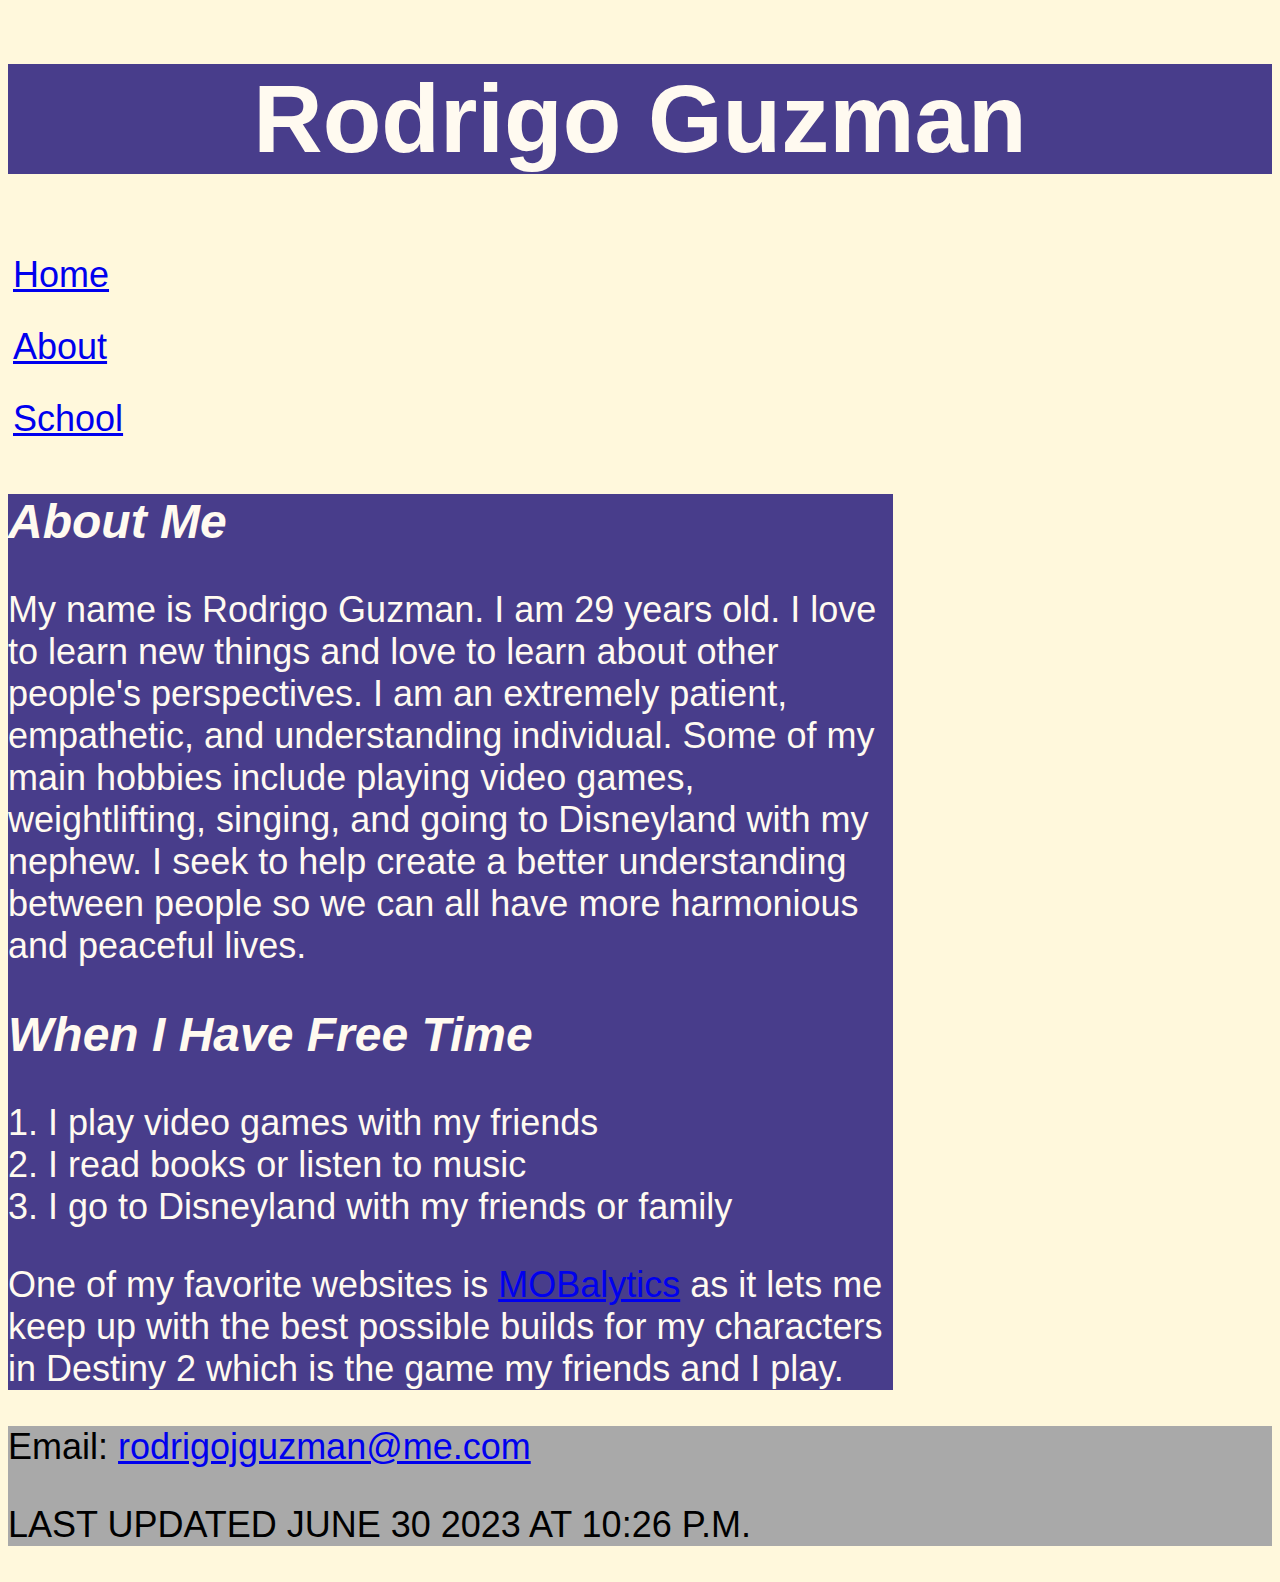
<file: index.html>
<!DOCTYPE html>
<html lang="en">
<head>
    <meta charset="utf-8" />
    <meta name="keywords"
          content="CIS162, Rodrigo Guzman, Cerritos College, Home" />
     <link rel="stylesheet" href="main.css">
    <title>Rodrigo Guzman</title>
</head>
<body>
    <header><h1>Rodrigo Guzman</h1></header>
    <nav>
        <ul>
        <li><a href="index.html">Home</a></li>
        <li><a href="about.html">About</a></li>
        <li><a href="#">School</a></li>
        </ul>
    </nav>       
<section>    
<h2>About Me</h2>
<p>My name is Rodrigo Guzman. I am 29 years old. I love to learn new things and love to learn about other people's perspectives. I am an extremely patient, empathetic, and understanding individual. Some of my main hobbies include playing video games, weightlifting, singing, and going to Disneyland with my nephew. I seek to help create a better understanding between people so we can all have more harmonious and peaceful lives. </p>
<h2>When I Have Free Time</h2>
<ol>
 <li>I play video games with my friends</li>
  <li>I read books or listen to music</li>
  <li>I go to Disneyland with my friends or family</li>
</ol> 
<p>One of my favorite websites is <a href="https://app.mobalytics.gg/destiny-2/builds/warlock">MOBalytics</a> as it lets me keep up with the best possible builds for my characters in Destiny 2 which is the game my friends and I play.</p>
</section> 
<footer>
    <p>Email: <a href="mailto:rodrigojguzman@me.com">rodrigojguzman@me.com</a></p> 
    <p>LAST UPDATED <time datetime="2023-06-30T22:26">JUNE 30 2023 AT 10:26 P.M.</time></p>
</footer>
</body>
</html>
</file>
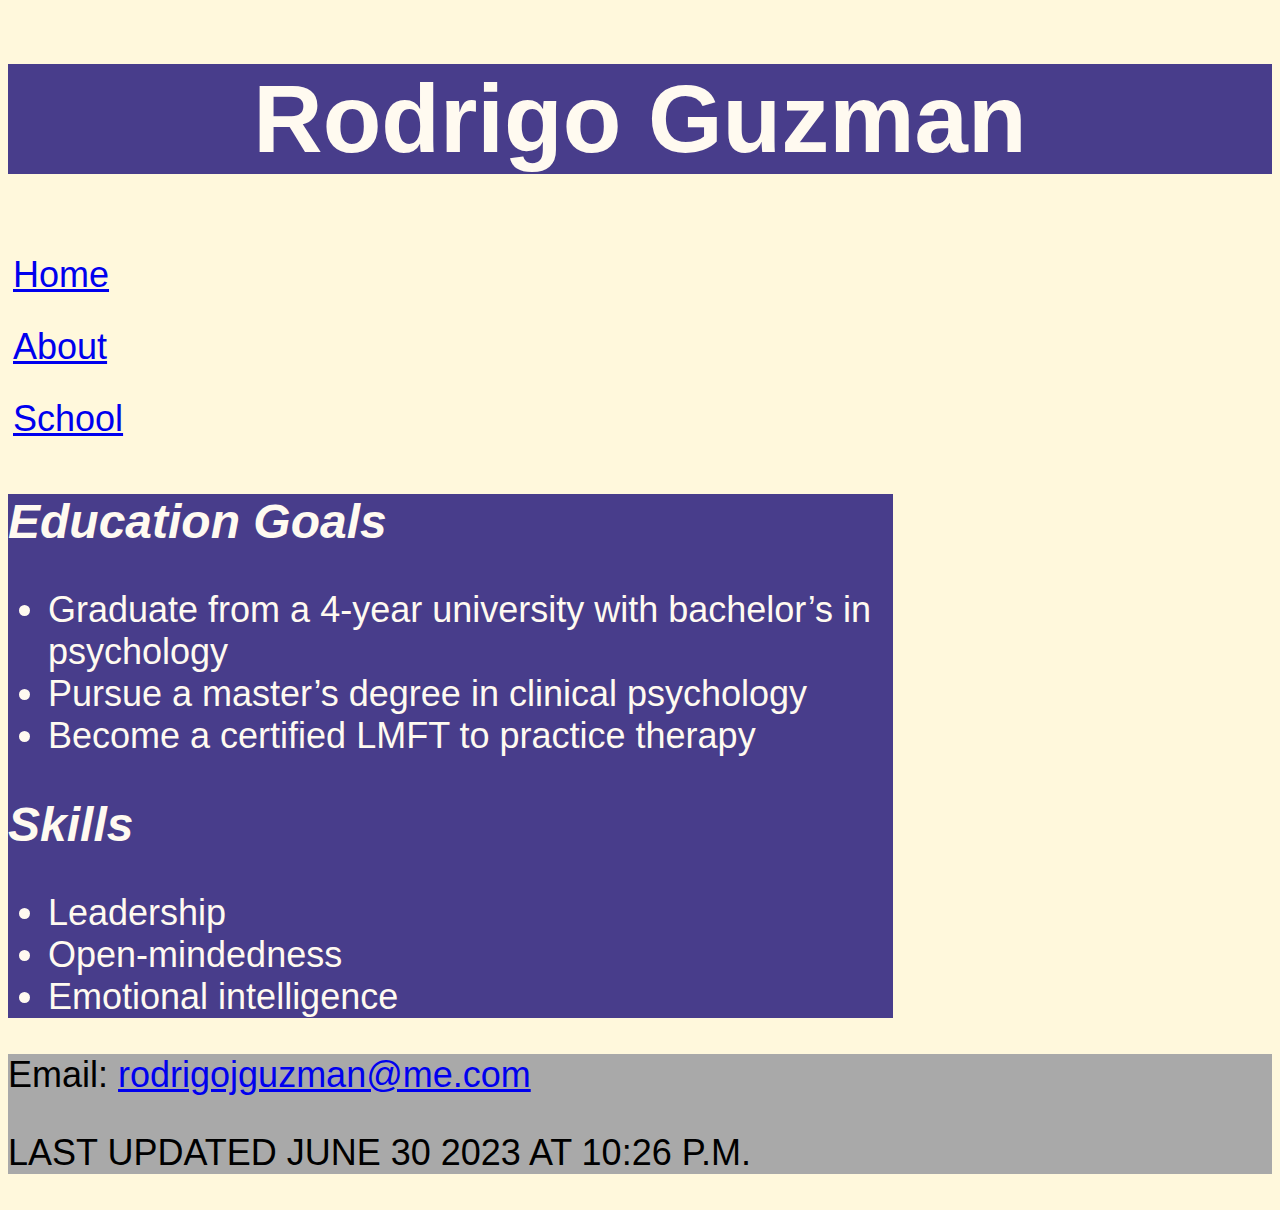
<file: about.html>
<!DOCTYPE html>
<html lang="en">
<head>
    <meta charset="utf-8" />
    <meta name="keywords"
          content="CIS162, Rodrigo Guzman, Cerritos College, About" />
    <link rel="stylesheet" href="main.css">
<title>About Me</title>
</head>
<body>
    <header><h1>Rodrigo Guzman</h1></header>
    <nav>
        <ul>
        <li><a href="index.html">Home</a></li>
        <li><a href="about.html">About</a></li>
        <li><a href="#">School</a></li>
        </ul>
    </nav>  
<section>
<h2>Education Goals</h2>
    <ul>
        <li>Graduate from a 4-year university with bachelor’s in psychology</li>
        <li>Pursue a master’s degree in clinical psychology</li>
        <li>Become a certified LMFT to practice therapy</li>
    </ul>
<h2>Skills</h2>    
        <ul>
        <li>Leadership</li>
        <li>Open-mindedness</li>
        <li>Emotional intelligence</li>
    </ul>
    </section>
<footer>
    <p>Email: <a href="mailto:rodrigojguzman@me.com">rodrigojguzman@me.com</a></p> 
    <p>LAST UPDATED <time datetime="2023-06-30T22:26">JUNE 30 2023 AT 10:26 P.M.</time></p>
</footer>
</body>
</html>
</file>
<file: main.css>
body {background-color:cornsilk;
    font-family: oswald, sans-serif;
    font-style: normal;
    font-weight: 400;
    font-size: 36px;
    text-align: left}

header {background-color: darkslateblue;
    color: floralwhite;
    font-family: oswald, sans-serif;
    font-style: initial;
    font-weight: 700;
    font-size: 48px;
    text-align: center;}

h2 {color: floralwhite;
    font-family: oswald, sans-serif;
    font-style:italic;
    font-weight: 600;
    font-size: 48px;}
    nav> ul {line-height: 2em;
    list-style-type: none;
    padding-left: 5px;
    text-align: left}

section {background-color: darkslateblue;
    color: floralwhite;
    width: 70%;
    font-size: 36px;}

footer {background-color: darkgrey;
    font-family: oswald, sans-serif;
    font-style: normal;
    font-weight: 400;
    font-size: 36px;}
</file>
